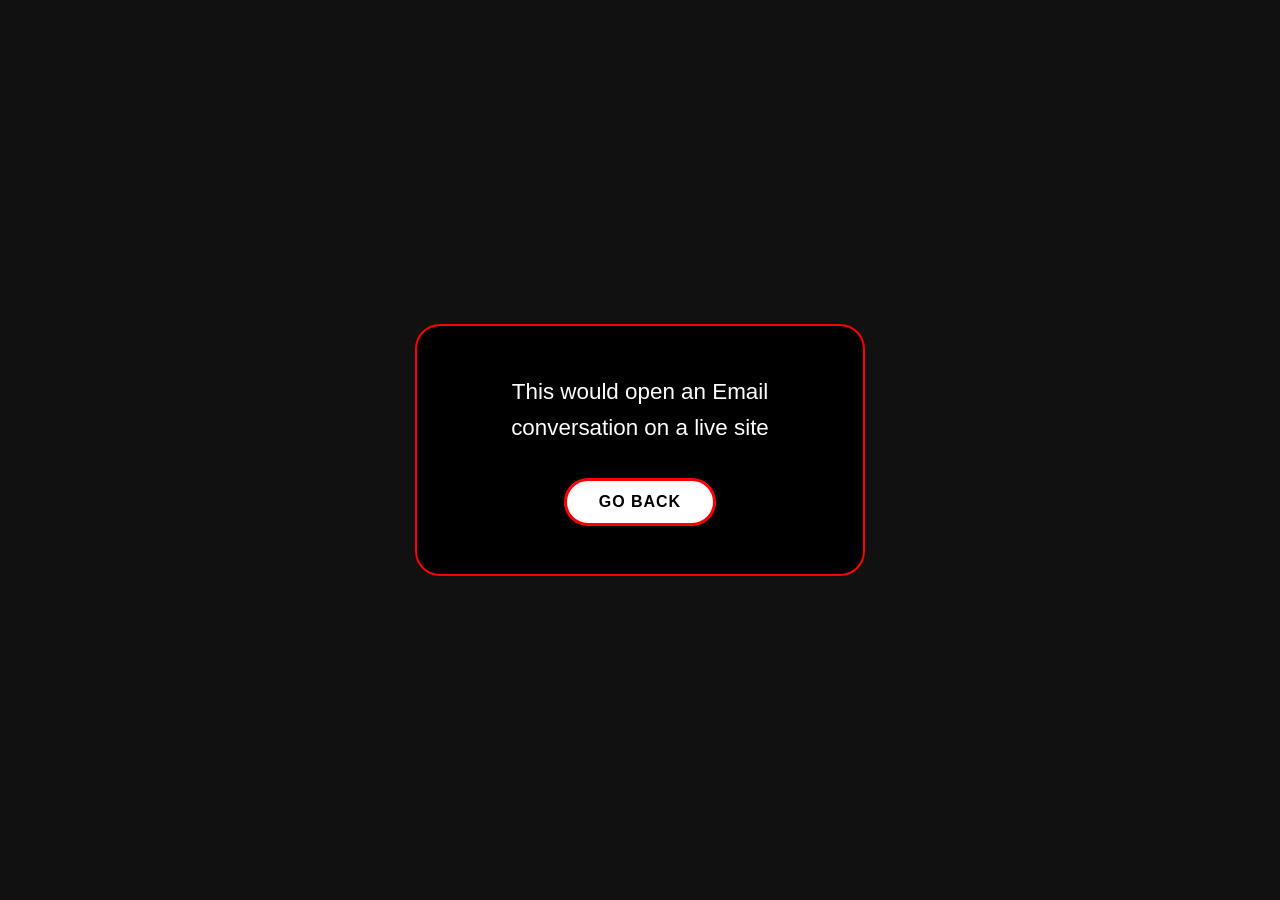
<file: xyzspringswebsite/email-redirect-page.html>
<!DOCTYPE html>
<html lang="en">
<head>
    <meta charset="UTF-8">
    <meta name="viewport" content="width=device-width, initial-scale=1.0">
  
    <title>Email Redirect Page | XYZ Springs</title>
  
    <link rel="icon" type="image/svg+xml" href="xyz-springs-favicon.svg">
  
    <style>
      *, 
      *::before, 
      *::after { 
        box-sizing: border-box; 
        margin: 0; 
        padding: 0; 
      }

      html, 
      body {
        height: 100%;
        overflow-x: hidden;
      }

      .email-redirect-page {
        width: 100%;
        min-height: 100vh;
        display: flex;
        align-items: center;
        justify-content: center;
        padding: 2rem 5vw;
        background-color: #111;
      }

    /* ---------- BOX ---------- */
      
      .email-redirect-page-card {
        width: 90%;
        max-width: 450px;
        background: black;
        border: 2px solid red;
        border-radius: 25px;
        padding: 3rem 2.8rem;
        display: flex;
        flex-direction: column;
        align-items: center;
        gap: 2rem;
        white-space: normal;
        overflow-wrap: anywhere;
        word-break: break-word;
      }

    /* ---------- SENTENCE ---------- */
      
      .email-redirect-page-card-text {
        font-family: Arial, sans-serif;
        font-size: clamp(1rem, 2vw, 1.4rem);
        color: white;
        text-align: center;
        line-height: 1.6;
      }

    /* ---------- BUTTON ---------- */
      
      .email-redirect-page-go-back-button {
        display: inline-block;
        padding: 0.75rem 2rem;
        min-height: 44px;
        border: 3px solid red;
        border-radius: 25px;
        background: white;
        color: black;
        font-family: Arial, sans-serif;
        font-size: clamp(0.88rem, 1.6vw, 1rem);
        font-weight: 700;
        letter-spacing: 0.06em;
        text-decoration: none;
        cursor: pointer;
        transition: background 0.25s ease, color 0.25s ease;
      }
      
      .email-redirect-page-go-back-button:hover {
        background: red;
        color: white;
      }
      
/* ───────────────────────────────────────────────── MEDIA QUERIES ────────────────────────────────────────────────── */

      /* ---------- 1024px ---------- */
      
      @media (max-width: 1024px) {
        .email-redirect-page-card { padding: 2.5rem 2.2rem;}
      }
      
      /* ---------- 700px ---------- */

      @media (max-width: 700px) {
        .email-redirect-page-card {
          width: 94%;
          padding: 2.2rem 1.8rem;
          gap: 1.6rem;
        }
        
        .email-redirect-page-card-text { 
          font-size: 1.2rem;
        }
        
        /* ---------- DISABLE HOVER EFFECTS ON TABLET ---------- */
        
        .email-redirect-page-go-back-button:hover {
          background: white;
          color: black;
        }
      }
      
      /* ---------- 468px ---------- */
    
      @media (max-width: 468px) {
        .email-redirect-page-card {
          width: 96%;
          padding: 2rem 1.4rem;
          border-radius: 18px;
          gap: 1.4rem;
        }

        .email-redirect-page-card-text { 
          font-size: 1rem;
        }

        .email-redirect-page-go-back-button {
          width: 100%;
          text-align: center;
          font-size: 0.9rem;
          padding: 0.8rem 1.5rem;
        }
        
        /* ---------- DISABLE HOVER EFFECTS ON MOBILE ---------- */
        
        .email-redirect-page-go-back-button:hover {
          background: white;
          color: black;
        }
      }
    </style>
  </head>
 
<!-- ──────────────────────────────────────────────────── BODY ───────────────────────────────────────────────────── -->
  
  <body>

    <main class="email-redirect-page">
      <div class="email-redirect-page-card">

        <p class="email-redirect-page-card-text">This would open an Email<br> 
                              conversation on a live site</p>

        <a href="contact.html" class="email-redirect-page-go-back-button" rel="noopener noreferrer">GO BACK</a>

      </div>
    </main>

  </body>
</html>
</file>
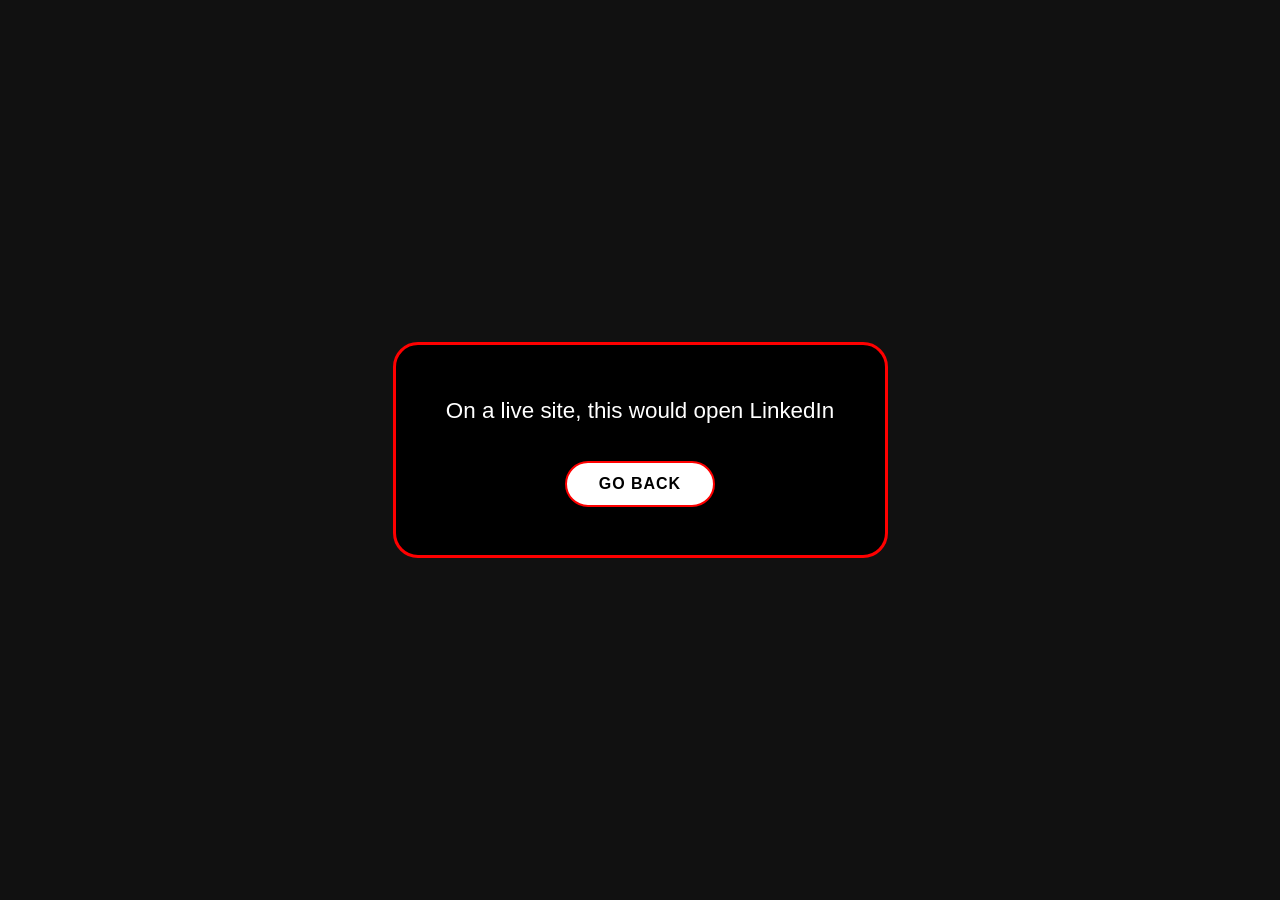
<file: xyzspringswebsite/linkedin-redirect-page.html>
<!DOCTYPE html>
<html lang="en">
  <head>
    <meta charset="UTF-8">
    <meta name="viewport" content="width=device-width, initial-scale=1.0">
  
    <title>LinkedIn Redirect Page | XYZ Springs</title>
  
    <link rel="icon" type="image/svg+xml" href="xyz-springs-favicon.svg">
  
    <style>
      *, 
      *::before, 
      *::after { 
        box-sizing: border-box; 
        margin: 0; 
        padding: 0; 
      }

      html, 
      body {
        height: 100%;
        overflow-x: hidden;
      }

      .linkedin-redirect-page {
        width: 100%;
        min-height: 100vh;
        display: flex;
        align-items: center;
        justify-content: center;
        padding: 2rem 5vw;
        background-color: #111;
      }

      /* ---------- BOX ---------- */
      
      .linkedin-redirect-page-card {
        width: 90%;
        max-width: 495px;
        background: black;
        border: 3px solid red;
        border-radius: 25px;
        padding: 3rem 2.8rem;
        display: flex;
        flex-direction: column;
        align-items: center;
        gap: 2rem;
        overflow-wrap: anywhere;
        word-break: break-word;
      }

      /* ---------- SENTENCE ---------- */
      
      .linkedin-redirect-page-card-text {
        font-family: Arial, sans-serif;
        font-size: clamp(1rem, 2vw, 1.4rem);
        color: white;
        text-align: center;
        line-height: 1.6;
      }

      /* ---------- BUTTON ---------- */
      
      .linkedin-redirect-page-go-back-button {
        display: inline-block;
        padding: 0.75rem 2rem;
        min-height: 44px;
        border: 2px solid red;
        border-radius: 25px;
        background: white;
        color: black;
        font-family: Arial, sans-serif;
        font-size: clamp(0.88rem, 1.6vw, 1rem);
        font-weight: 700;
        letter-spacing: 0.06em;
        text-decoration: none;
        cursor: pointer;
        transition: background 0.25s ease, color 0.25s ease;
      }
      
      .linkedin-redirect-page-go-back-button:hover {
        background: red;
        color: white;
      }
      
/* ───────────────────────────────────────────────── MEDIA QUERIES ────────────────────────────────────────────────── */

      @media (max-width: 1024px) {
        .linkedin-redirect-page-card { 
          padding: 2.5rem 2.2rem; 
        }
      }

      @media (max-width: 700px) {
        .linkedin-redirect-page-card {
          width: 94%;
          padding: 2.2rem 1.8rem;
          gap: 1.6rem;
        }
        
        .linkedin-redirect-page-card-text { 
          font-size: 1.2rem;
        }
        
        /* ---------- DISABLE HOVER EFFECTS ON TABLET ---------- */
      
        .linkedin-redirect-page-go-back-button:hover {
          background: white;
          color: black;
        }
      }

      @media (max-width: 468px) {
        .linkedin-redirect-page-card {
          width: 96%;
          padding: 2rem 1.4rem;
          border-radius: 18px;
          gap: 1.4rem;
        }

        .linkedin-redirect-page-card-text { 
          font-size: 1rem; 
        }

        .linkedin-redirect-page-go-back-button {
          width: 100%;
          text-align: center;
          font-size: 0.9rem;
          padding: 0.8rem 1.5rem;
        }
        
        /* ---------- DISABLE HOVER EFFECTS ON MOBILE ---------- */
        
        .linkedin-redirect-page-go-back-button:hover {
          background: white;
          color: black;
        }
      }
    </style>
  </head>
  
<!-- ──────────────────────────────────────────────────── BODY ───────────────────────────────────────────────────── -->
  
  <body>

    <main class="linkedin-redirect-page">
      <div class="linkedin-redirect-page-card">

        <p class="linkedin-redirect-page-card-text">On a live site, this would open LinkedIn</p>

        <a href="index.html" class="linkedin-redirect-page-go-back-button" rel="noopener noreferrer">GO BACK</a>

      </div>
    </main>
    
  </body>
</html>
</file>
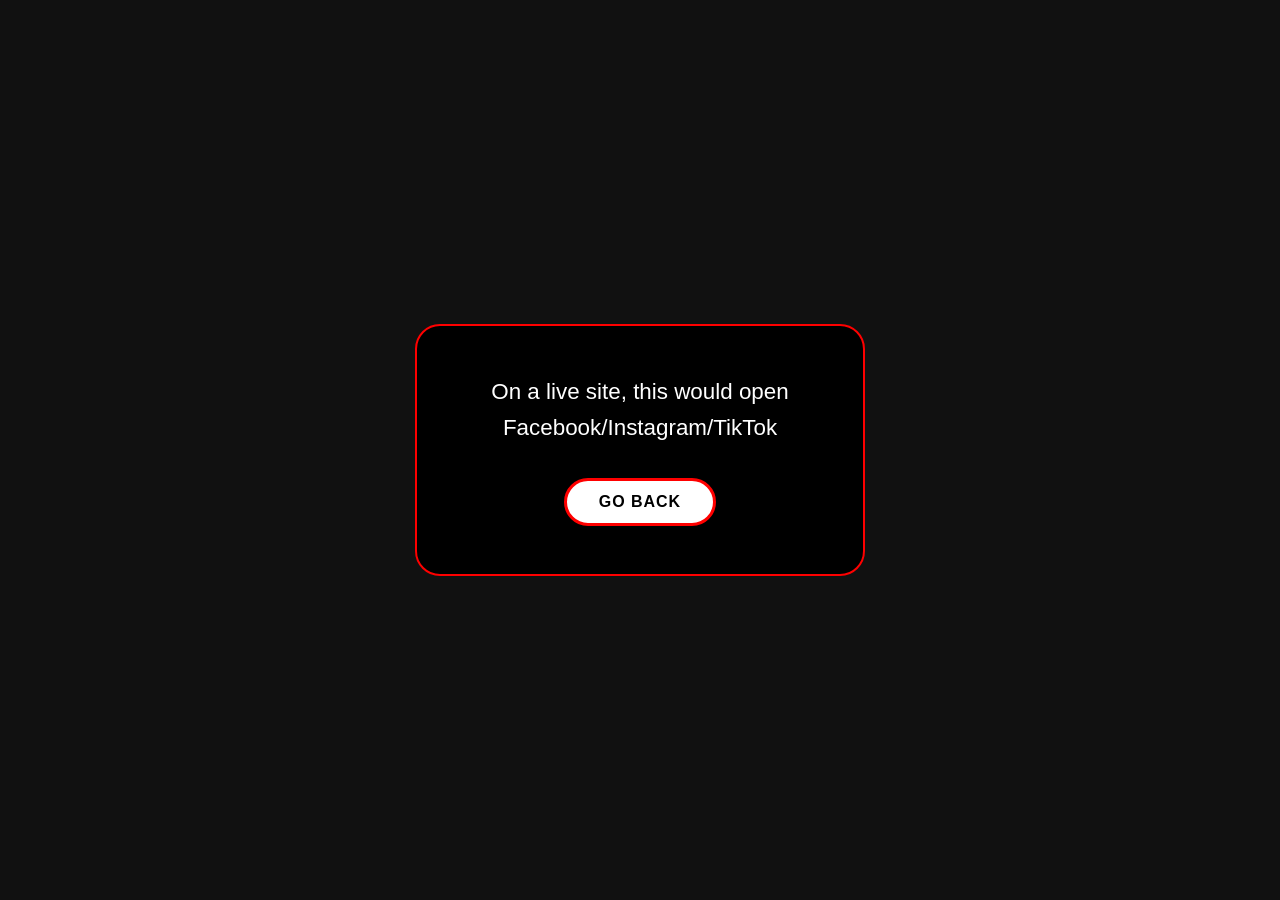
<file: xyzspringswebsite/social-media-redirect-page.html>
<!DOCTYPE html>
<html lang="en">
  <head>
    <meta charset="UTF-8">
    <meta name="viewport" content="width=device-width, initial-scale=1.0">
  
    <title>Social Media Redirect Page | XYZ Springs</title>
  
    <link rel="icon" type="image/svg+xml" href="xyz-springs-favicon.svg">
  
    <style>
      *, 
      *::before, 
      *::after { 
        box-sizing: border-box; 
        margin: 0; 
        padding: 0; 
      }

      html, 
      body {
        height: 100%;
        overflow-x: hidden;
      }

      .social-media-redirect-page {
        width: 100%;
        min-height: 100vh;
        display: flex;
        align-items: center;
        justify-content: center;
        padding: 2rem 5vw;
        background-color: #111;
      }

      /* ---------- BOX ---------- */
      
      .social-media-redirect-page-card {
        width: 90%;
        max-width: 450px;
        background: black;
        border: 2px solid red;
        border-radius: 25px;
        padding: 3rem 2.8rem;
        display: flex;
        flex-direction: column;
        align-items: center;
        gap: 2rem;
        overflow-wrap: anywhere;
        word-break: break-word;
      }

      /* ---------- SENTENCE ---------- */
      
      .social-media-redirect-page-card-text {
        font-family: Arial, sans-serif;
        font-size: clamp(1rem, 2vw, 1.4rem);
        color: white;
        text-align: center;
        line-height: 1.6;
      }

      /* ---------- BUTTON ---------- */
      
      .social-media-redirect-page-go-back-button {
        display: inline-block;
        padding: 0.75rem 2rem;
        min-height: 44px;
        border: 3px solid red;
        border-radius: 25px;
        background: white;
        color: black;
        font-family: Arial, sans-serif;
        font-size: clamp(0.88rem, 1.6vw, 1rem);
        font-weight: 700;
        letter-spacing: 0.06em;
        text-decoration: none;
        cursor: pointer;
        transition: background 0.2s ease, color 0.2s ease;
      }
      
      .social-media-redirect-page-go-back-button:hover {
        background: red;
        color: white;
      }
      
/* ───────────────────────────────────────────────── MEDIA QUERIES ────────────────────────────────────────────────── */

      /* ---------- 1024px ---------- */
      
      @media (max-width: 1024px) {
        .social-media-redirect-page-card { 
          padding: 2.5rem 2.2rem; 
        }
      }
      
      /* ---------- 700px ---------- */

      @media (max-width: 700px) {
        .social-media-redirect-page-card {
          width: 94%;
          padding: 2.2rem 1.8rem;
          gap: 1.6rem;
        }
        
        .social-media-redirect-page-card-text { 
          font-size: 1.2rem;
        }
        
        /* ---------- DISABLE HOVER EFFECTS ON TABLET ---------- */
        
        .social-media-redirect-page-go-back-button:hover {
          background: white;
          color: black;
        }
      }
      
      /* ---------- 468px ---------- */

      @media (max-width: 468px) {
        .social-media-redirect-page-card {
          width: 96%;
          padding: 2rem 1.4rem;
          border-radius: 18px;
          gap: 1.4rem;
        }

        .social-media-redirect-page-card-text { 
          font-size: 1rem; 
        }

        .social-media-redirect-page-go-back-button {
          width: 100%;
          text-align: center;
          font-size: 0.9rem;
          padding: 0.8rem 1.5rem;
        }
        
        /* ---------- DISABLE HOVER EFFECTS ON MOBILE ---------- */
        
        .social-media-redirect-page-go-back-button:hover {
          background: white;
          color: black;
        }
      }
    </style>
  </head>
  
<!-- ──────────────────────────────────────────────────── BODY ───────────────────────────────────────────────────── -->
  
  <body>

    <main class="social-media-redirect-page">
      <div class="social-media-redirect-page-card">

        <p class="social-media-redirect-page-card-text">On a live site, this would open<br> 
                                                        Facebook/Instagram/TikTok</p>

        <a href="index.html" class="social-media-redirect-page-go-back-button" rel="noopener noreferrer">GO BACK</a>

      </div>
    </main>
    
  </body>
</html>
</file>
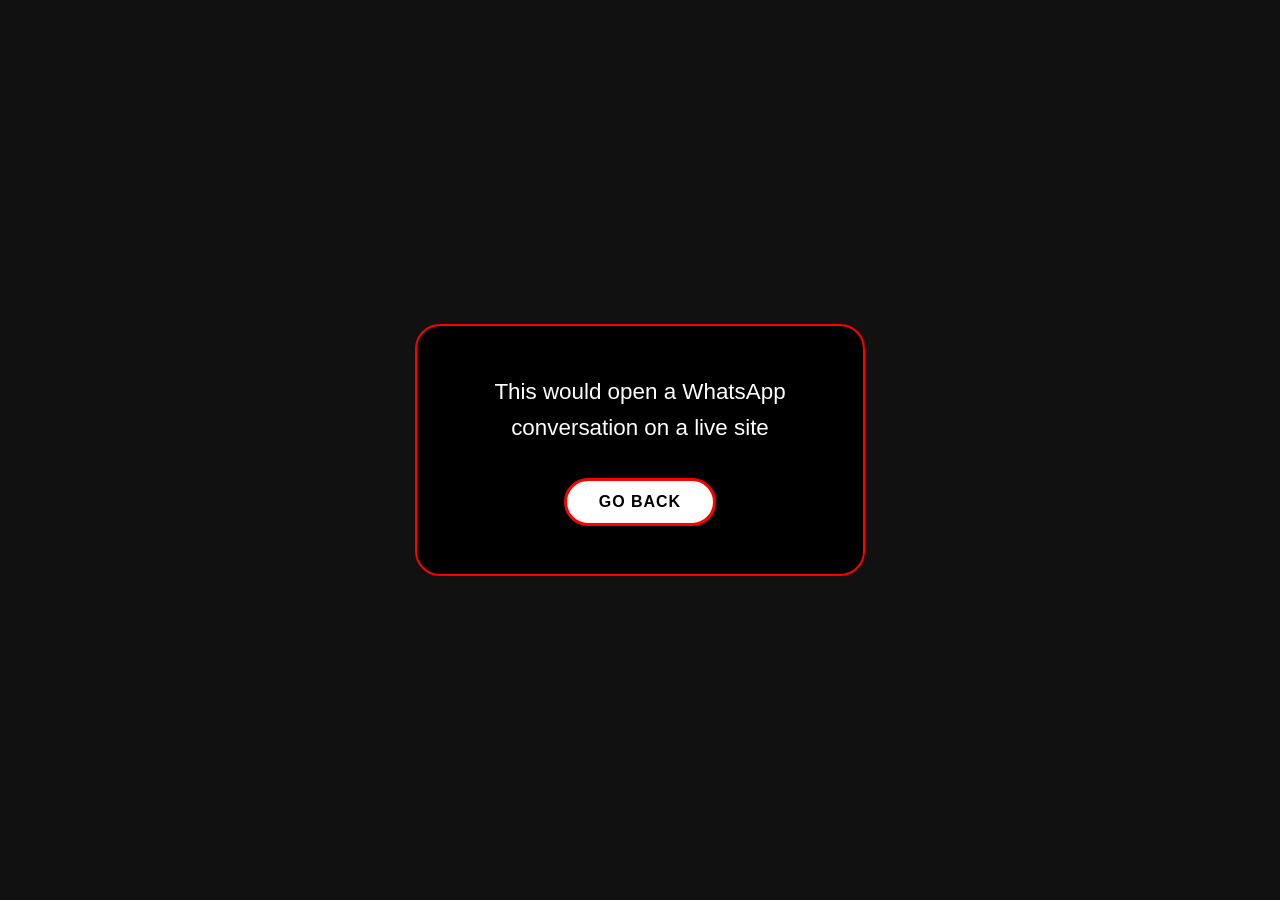
<file: xyzspringswebsite/whatsapp-redirect-page.html>
<!DOCTYPE html>
<html lang="en">
  <head>
    <meta charset="UTF-8">
    <meta name="viewport" content="width=device-width, initial-scale=1.0">
  
    <title>WhatsApp Redirect Page | XYZ Springs</title>
  
    <link rel="icon" type="image/svg+xml" href="xyz-springs-favicon.svg">
  
    <style>
      *, 
      *::before, 
      *::after { 
        box-sizing: border-box; 
        margin: 0; 
        padding: 0; 
      }

      html, 
      body {
        height: 100%;
        overflow-x: hidden;
      }

      .whatsapp-redirect-page {
        width: 100%;
        min-height: 100vh;
        display: flex;
        align-items: center;
        justify-content: center;
        padding: 2rem 5vw;
        background-color: #111;
      }

      /* ---------- BOX ---------- */
      
      .whatsapp-redirect-page-card {
        width: 90%;
        max-width: 450px;
        background: black;
        border: 2px solid red;
        border-radius: 25px;
        padding: 3rem 2.8rem;
        display: flex;
        flex-direction: column;
        align-items: center;
        gap: 2rem;
        white-space: normal;
        overflow-wrap: anywhere;
        word-break: break-word;
      }

      /* ---------- SENTENCE ---------- */
      
      .whatsapp-redirect-page-card-text {
        font-family: Arial, sans-serif;
        font-size: clamp(1rem, 2vw, 1.4rem);
        color: white;
        text-align: center;
        line-height: 1.6;
      }

      /* ---------- BUTTON ---------- */
      
      .whatsapp-redirect-page-go-back-button {
        display: inline-block;
        padding: 0.75rem 2rem;
        min-height: 44px;
        border: 3px solid red;
        border-radius: 25px;
        background: white;
        color: black;
        font-family: Arial, sans-serif;
        font-size: clamp(0.88rem, 1.6vw, 1rem);
        font-weight: 700;
        letter-spacing: 0.06em;
        text-decoration: none;
        cursor: pointer;
        transition: background 0.25s ease, color 0.25s ease;
      }
      
      .whatsapp-redirect-page-go-back-button:hover {
        background: red;
        color: white;
      }
      
/* ───────────────────────────────────────────────── MEDIA QUERIES ────────────────────────────────────────────────── */

      /* ---------- 1024px ---------- */
      
      @media (max-width: 1024px) {
        .whatsapp-redirect-page-card { 
          padding: 2.5rem 2.2rem;
        }
      }
      
      /* ---------- 700px ---------- */

      @media (max-width: 700px) {
        .whatsapp-redirect-page-card {
          width: 94%;
          padding: 2.2rem 1.8rem;
          gap: 1.6rem;
        }
        
        .whatsapp-redirect-page-card-text { 
          font-size: 1.2rem;
        }
        
        /* ---------- DISABLE HOVER EFFECTS ON TABLET ---------- */
        
        .whatsapp-redirect-page-go-back-button:hover {
          background: white;
          color: black;
        }
      }
      
      /* ---------- 468px ---------- */
    
      @media (max-width: 468px) {
        .whatsapp-redirect-page-card {
          width: 96%;
          padding: 2rem 1.4rem;
          border-radius: 18px;
          gap: 1.4rem;
        }

        .whatsapp-redirect-page-card-text { 
          font-size: 1rem;
        }

        .whatsapp-redirect-page-go-back-button {
          width: 100%;
          text-align: center;
          font-size: 0.9rem;
          padding: 0.8rem 1.5rem;
        }
        
        /* ---------- DISABLE HOVER EFFECTS ON MOBILE ---------- */
        
         .whatsapp-redirect-page-go-back-button:hover {
          background: white;
          color: black;
        }
      }
    </style>
  </head>
  
<!-- ──────────────────────────────────────────────────── BODY ───────────────────────────────────────────────────── -->
  
  <body>

    <main class="whatsapp-redirect-page">
      <div class="whatsapp-redirect-page-card">

        <p class="whatsapp-redirect-page-card-text">This would open a WhatsApp<br> 
                                                    conversation on a live site</p>

        <a href="contact.html" class="whatsapp-redirect-page-go-back-button" rel="noopener noreferrer">GO BACK</a>

      </div>
    </main>

  </body>
</html>
</file>
